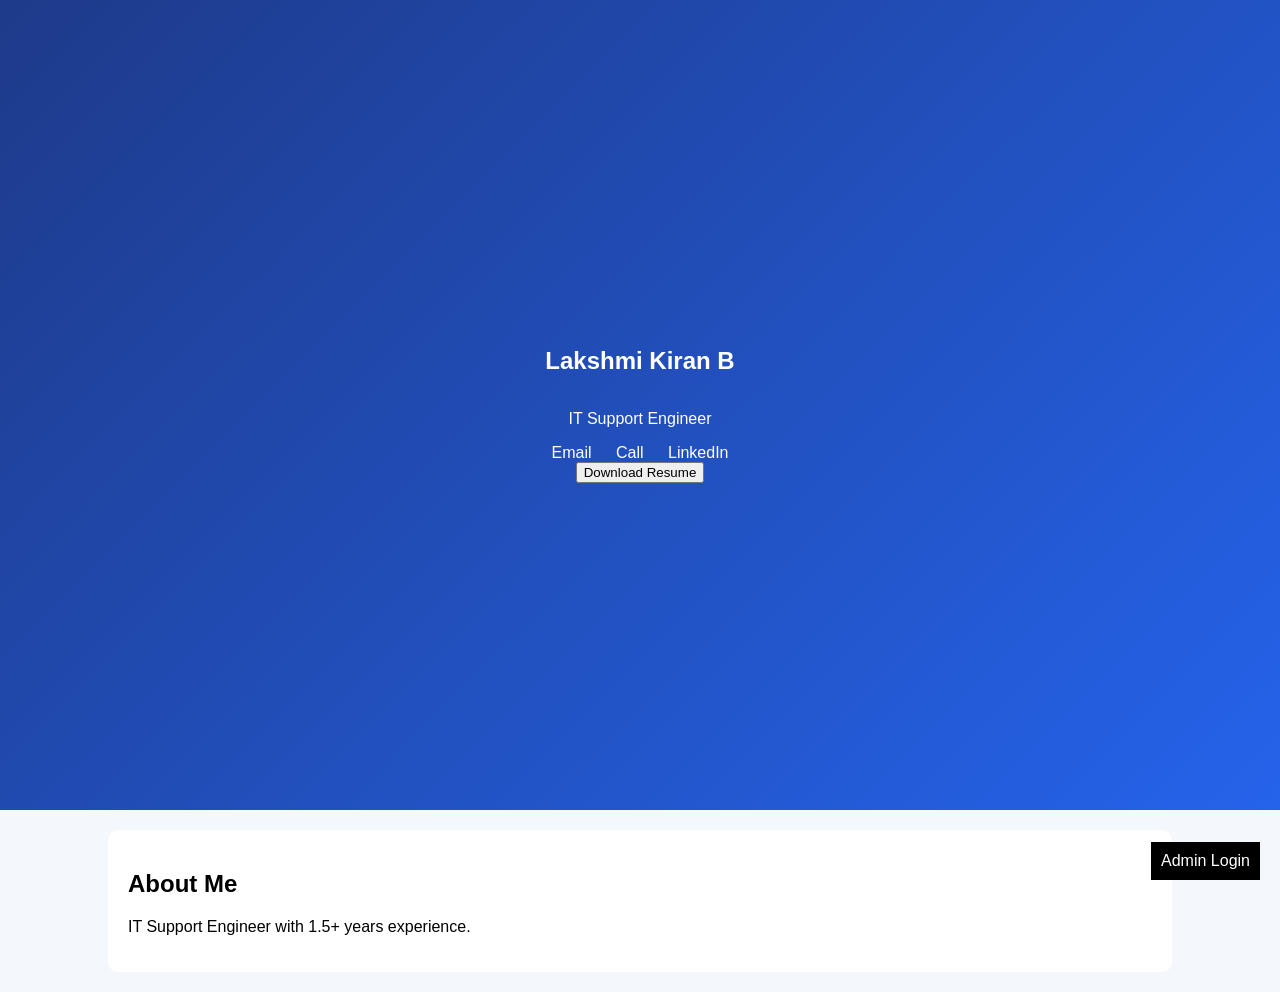
<file: frontend/index.html>
<!DOCTYPE html>
<html>
<head>
<title>Portfolio</title>
<link rel="stylesheet" href="style.css">
</head>

<body>

<section class="hero">
    <h1>Lakshmi Kiran B</h1>
    <p>IT Support Engineer</p>

    <div class="links">
        <a href="mailto:lakshmi2000kiran@gmail.com">Email</a>
        <a href="tel:+918374056396">Call</a>
        <a href="https://linkedin.com/in/lakshmi-kiran-b-76a6581b5" target="_blank">LinkedIn</a>
    </div>

    <button onclick="downloadResume()">Download Resume</button>
</section>

<section class="card">
    <h2>About Me</h2>
    <p>IT Support Engineer with 1.5+ years experience.</p>
</section>

<a href="admin.html" class="admin-btn">Admin Login</a>

<script src="script.js"></script>
</body>
</html>
</file>
<file: frontend/style.css>
body {
    margin: 0;
    font-family: Arial;
    background: #f4f7fb;
}

.hero {
    height: 90vh;
    background: linear-gradient(135deg, #1e3a8a, #2563eb);
    color: white;
    display: flex;
    flex-direction: column;
    justify-content: center;
    align-items: center;
    text-align: center;
}

.card {
    background: white;
    margin: 20px auto;
    padding: 20px;
    width: 80%;
    border-radius: 10px;
}

.links a {
    color: white;
    margin: 10px;
    text-decoration: none;
}

.admin-btn {
    position: fixed;
    bottom: 20px;
    right: 20px;
    background: black;
    color: white;
    padding: 10px;
    text-decoration: none;
}
</file>
